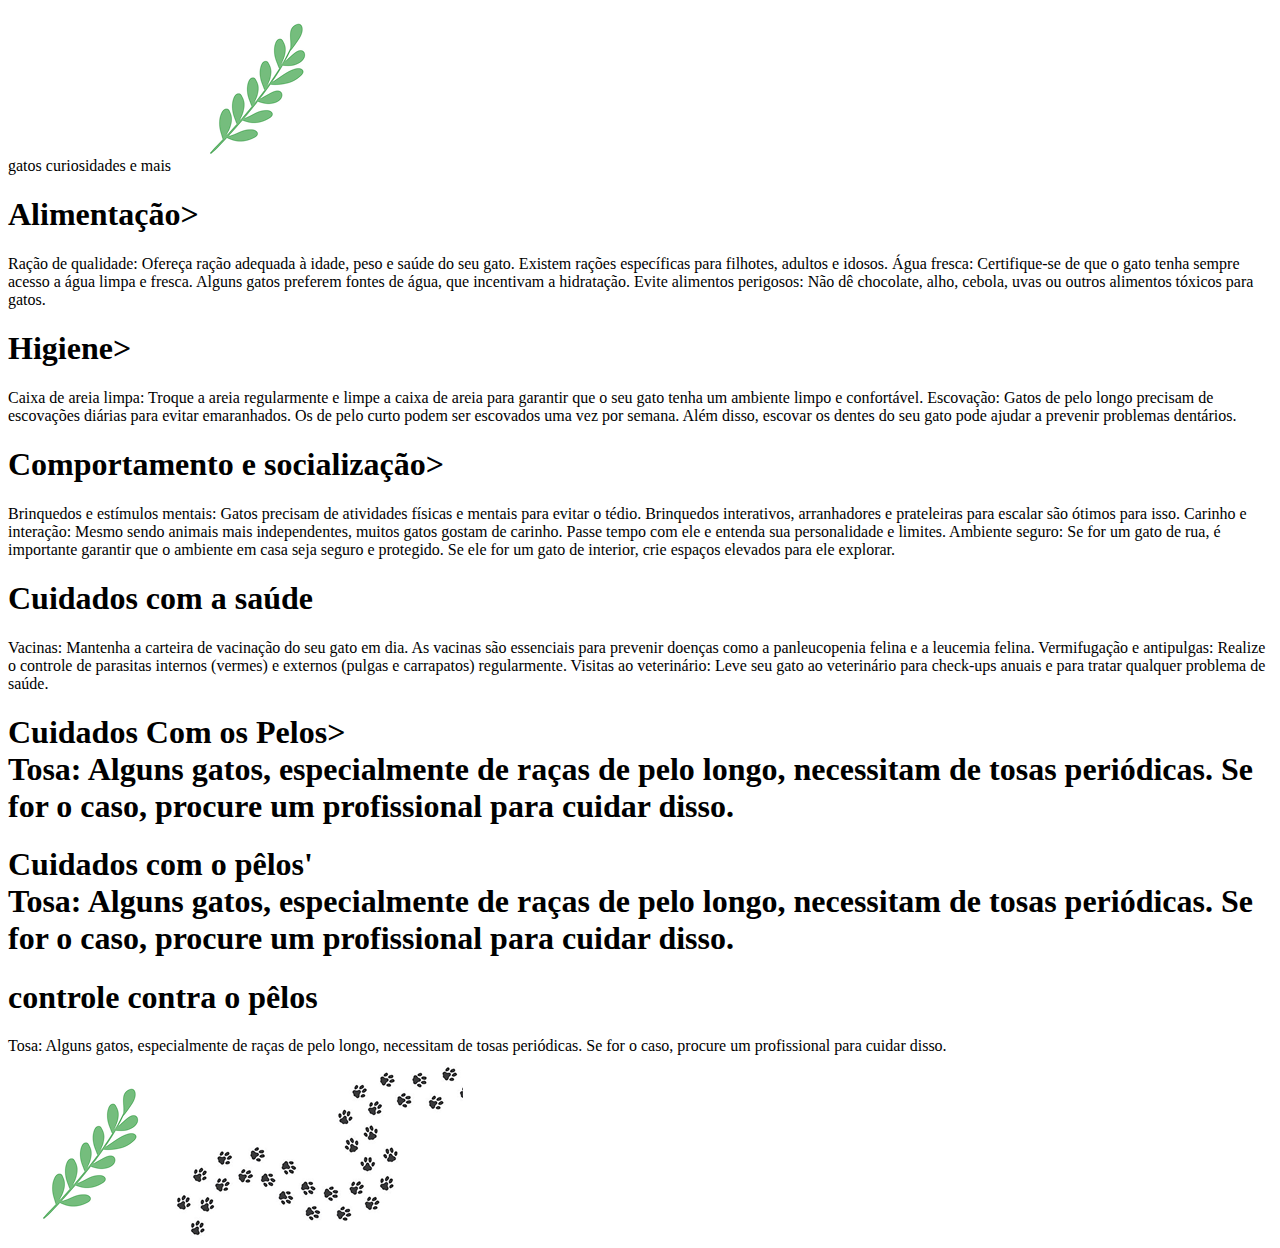
<file: Untitled-1.html>
<!DOCTYPE html>
<html lang="pt-br">
<head>
    <meta charset="UTF-8">
    <meta name="viewport" content="width=device-width, initial-scale=1.0">
    <title>gatoscuriosidadeemais</title>
</head>
<body>
    <herder>
        gatos curiosidades e mais
    <img src="image 3.png">
    </herder>
    <h1>Alimentação></h1>
    <li>Ração de qualidade: Ofereça ração adequada à idade, peso e saúde do seu gato. Existem rações específicas para filhotes, adultos e idosos.
        Água fresca: Certifique-se de que o gato tenha sempre acesso a água limpa e fresca. Alguns gatos preferem fontes de água, que incentivam a hidratação.
        Evite alimentos perigosos: Não dê chocolate, alho, cebola, uvas ou outros alimentos tóxicos para gatos.</li>
        <h1>Higiene></h1>
        <li>Caixa de areia limpa: Troque a areia regularmente e limpe a caixa de areia para garantir que o seu gato tenha um ambiente limpo e confortável.
            Escovação: Gatos de pelo longo precisam de escovações diárias para evitar emaranhados. Os de pelo curto podem ser escovados uma vez por semana. Além disso, escovar os dentes do seu gato pode ajudar a prevenir problemas dentários.</li>
            <h1>Comportamento e socialização></h1>
            <li>Brinquedos e estímulos mentais: Gatos precisam de atividades físicas e mentais para evitar o tédio. Brinquedos interativos, arranhadores e prateleiras para escalar são ótimos para isso.
                Carinho e interação: Mesmo sendo animais mais independentes, muitos gatos gostam de carinho. Passe tempo com ele e entenda sua personalidade e limites.
                Ambiente seguro: Se for um gato de rua, é importante garantir que o ambiente em casa seja seguro e protegido. Se ele for um gato de interior, crie espaços elevados para ele explorar.</li>
                <h1>Cuidados com a saúde</h1>
                <li>Vacinas: Mantenha a carteira de vacinação do seu gato em dia. As vacinas são essenciais para prevenir doenças como a panleucopenia felina e a leucemia felina.
                    Vermifugação e antipulgas: Realize o controle de parasitas internos (vermes) e externos (pulgas e carrapatos) regularmente.
                    Visitas ao veterinário: Leve seu gato ao veterinário para check-ups anuais e para tratar qualquer problema de saúde.</li>
                <h1>Cuidados Com os Pelos>
                <li>Tosa: Alguns gatos, especialmente de raças de pelo longo, necessitam de tosas periódicas. Se for o caso, procure um profissional para cuidar disso.</li>
                <h1> Cuidados com o pêlos'
                <li>Tosa: Alguns gatos, especialmente de raças de pelo longo, necessitam de tosas periódicas. Se for o caso, procure um profissional para cuidar disso.</li>
                <h1>controle contra o pêlos</h1>
                <li>Tosa: Alguns gatos, especialmente de raças de pelo longo, necessitam de tosas periódicas. Se for o caso, procure um profissional para cuidar disso.</li>
                </h1>
    <img src="image 3.png ">
    <img src="image 4.png">
</body>
</html>
</file>
